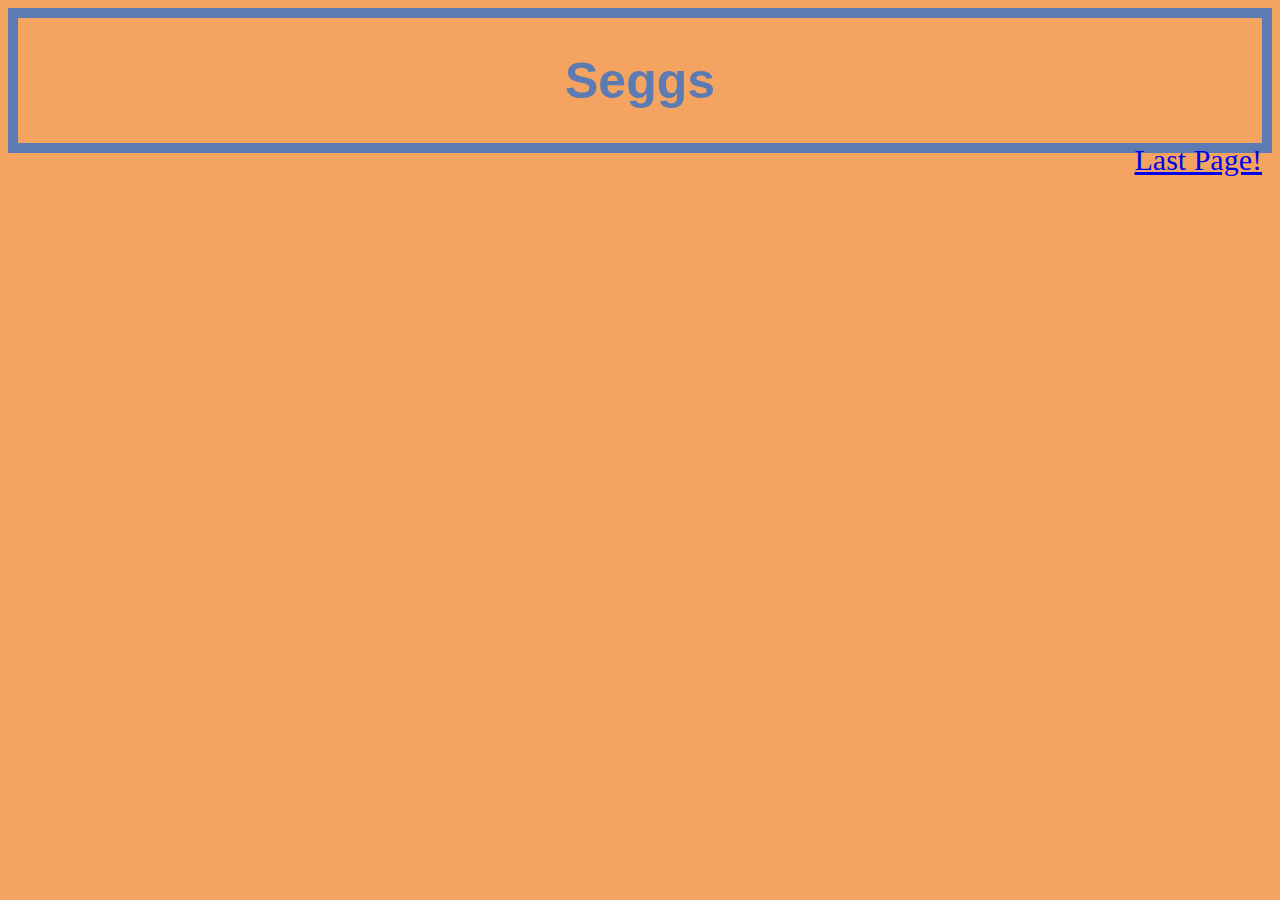
<file: Amogus Website/amogus-2.html>
<!DOCTYPE html>
<html lang="en">
<head>
    <meta charset="UTF-8">
    <meta http-equiv="X-UA-Compatible" content="IE=edge">
    <meta name="viewport" content="width=device-width, initial-scale=1.0">
    <link rel="stylesheet" href="./styles.css">
    <title>Sexy Amogus</title>
</head>
<body class="page2">
    <h1 class="title">Seggs</h1>
    <a href="./index.html" class="pagebutton">Last Page!</a>
</body>
</html>
</file>
<file: Amogus Website/styles.css>
.page1 {
    background-color: sandybrown;
}
.page2 {
    background-color: sandybrown;
    border:10px solid rgb(93, 123, 179);
}
.title {
    text-align: center;
    font-size: 50px;
    font-family: "Comic Sans MS", "Comic Sans", sans-serif;
    color: rgb(93, 123, 179);
}

.title a:hover {
    color: rgb(59, 234, 87);
}
.images {
    text-align: center;
}
iframe {
    height: 450px;
    width: 800px;
}
.videos {
    text-align: center;
}
.pagebutton {
    text-align: right;
    float: right;
    font-size: 30px;
}
</file>
